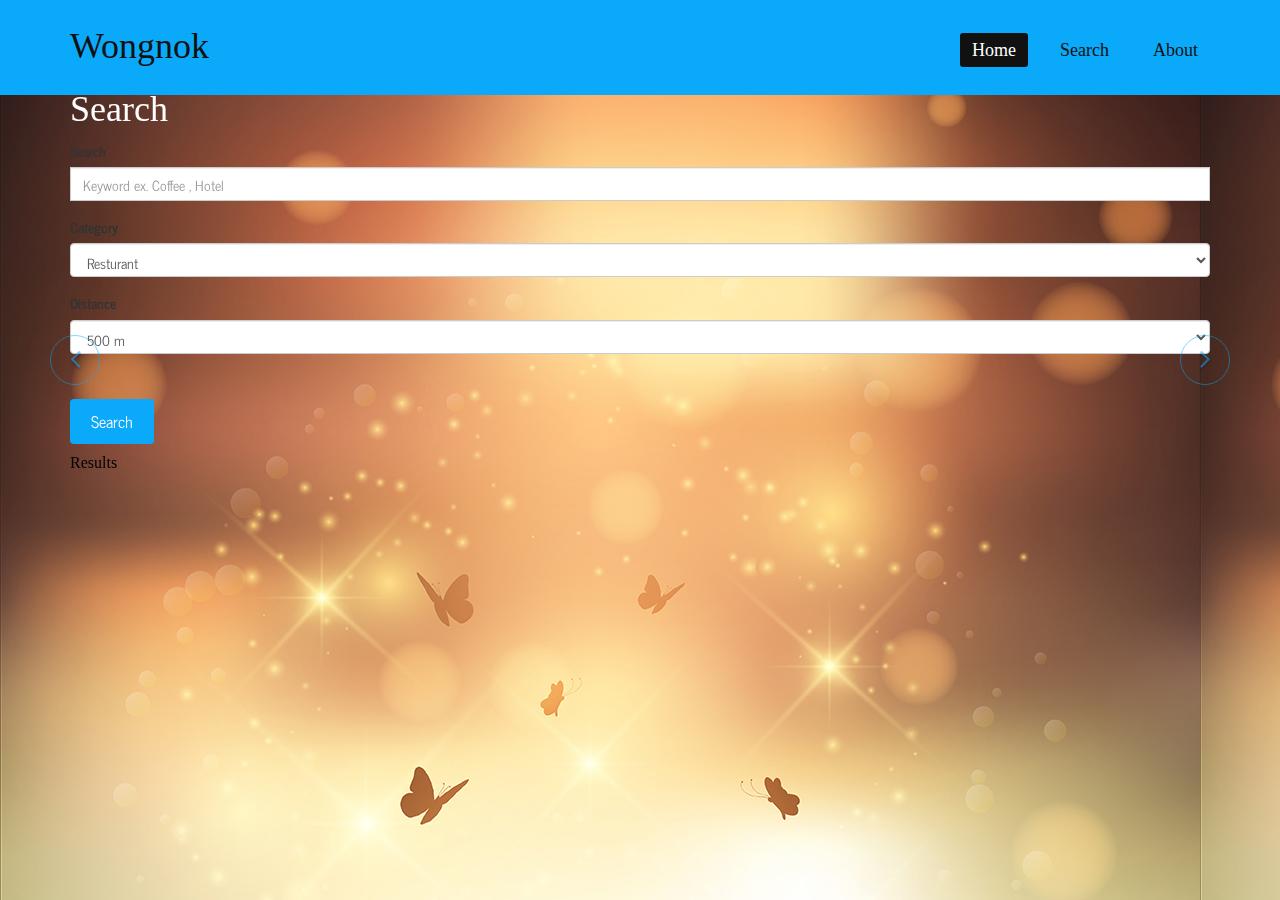
<file: proo/search.html>
<!DOCTYPE html>
<html lang="en">

<head>
    <meta charset="utf-8">
    <meta http-equiv="X-UA-Compatible" content="IE=edge">
    <meta name="viewport" content="width=device-width, initial-scale=1">
   
    <title>Wongnok</title>

    
    <link href="css/bootstrap.min.css" rel="stylesheet">
    <link rel="stylesheet" href="css/font-awesome.min.css">
    <link rel="stylesheet" href="css/animate.css">
    <link rel="stylesheet" href="css/overwrite.css">
    <link href="css/animate.min.css" rel="stylesheet">
    <link href="css/style.css" rel="stylesheet" />
    <link href="https://fonts.googleapis.com/css?family=News+Cycle" rel="stylesheet">


    
</head>
<style>
    body {
        background-image: url("img/1524.jpg");

    }
</style>
<header id="header">
    <nav class="navbar navbar-fixed-top" role="banner">
        <div class="container">
            <div class="navbar-header">
                <button type="button" class="navbar-toggle" data-toggle="collapse" data-target=".navbar-collapse">
                    <span class="sr-only">Toggle navigation</span>
                    <span class="icon-bar"></span>
                    <span class="icon-bar"></span>
                    <span class="icon-bar"></span>
                </button>
                <a class="navbar-brand" href="index.html">Wongnok</a>
            </div>
            <div class="collapse navbar-collapse navbar-right">
                <ul class="nav navbar-nav">
                    <li class="active">
                        <a href="index.html">Home</a>
                    </li>
                    <li>
                        <a href="#header">Search</a>
                    </li>
                    <li>
                        <a href="about.html">About</a>
                    </li>

                </ul>
            </div>
        </div>
       
    </nav>
  
</header>

<div class="slider">
    <div id="about-slider">
        <div id="carousel-slider" class="carousel slide" data-ride="carousel">
           
            <ol class="carousel-indicators visible-xs">
                <li data-target="#carousel-slider" data-slide-to="0" class="active"></li>
                <li data-target="#carousel-slider" data-slide-to="1"></li>
                <li data-target="#carousel-slider" data-slide-to="2"></li>
            </ol>



            <a class="left carousel-control hidden-xs" href="index.html" data-slide="prev">
                <i class="fa fa-angle-left"></i>
            </a>

            <a class=" right carousel-control hidden-xs" href="about.html" data-slide="next">
                <i class="fa fa-angle-right"></i>
            </a>
        </div>
   
    </div>
    
</div>

<div class="container">
    <h1 class="display-3">Search</h1>
    <form>
        <div class="form-group">
            <label for="">Search</label>
            <input type="text" name="keyword" id="keyword" class="form-control" placeholder="Keyword ex. Coffee , Hotel" aria-describedby="helpId">
        </div>
        <div class="form-group">
            <label for="">Category</label>
            <select class="form-control" name="type" id="type">
                <option value="resturant">Resturant</option>
                <option value="doctor">Doctor</option>
                <option value="beauty_salon">Beauty Salon</option>
                <option value="gas_station">Gas Station</option>
                <option value="atm">ATM</option>
            </select>
        </div>
        <div class="form-group">
            <label for="">Distance</label>
            <select class="form-control" name="radius" id="radius">
                <option value="500">500 m</option>
                <option value="1000">1 km</option>
                <option value="5000">5 km</option>
            </select>
        </div>
        <a name="" id="search" class="btn btn-primary" role="button">Search</a>
        <p></p>
        <h4>Results</h4>
        <div id="searchresult"></div>
    </form>
</div>





<script src="js/jquery-2.1.1.min.js"></script>

<script src="js/bootstrap.min.js"></script>
<script src="js/parallax.min.js"></script>
<script src="js/wow.min.js"></script>
<script src="js/jquery.easing.min.js"></script>
<script type="text/javascript" src="js/fliplightbox.min.js"></script>
<script src="js/functions.js"></script>
<script src="js/placesearch.js"></script>
<script src="js/search.js"></script>
<script>
    wow = new WOW(
        {

        })
        .init();
</script>
</body>

</html>
</file>
<file: proo/css/overwrite.css>
select,
textarea,
input[type="text"],
input[type="password"],
input[type="datetime"],
input[type="datetime-local"],
input[type="date"],
input[type="month"],
input[type="time"],
input[type="week"],
input[type="number"],
input[type="email"],
input[type="url"],
input[type="search"],
input[type="tel"],
input[type="color"],
.uneditable-input {
  -webkit-border-radius: 0;
     -moz-border-radius: 0;
          border-radius: 0;
}


input.input-block-level{
	padding:20px;
}

.input-append input,
.input-prepend input,
.input-append select,
.input-prepend select,
.input-append .uneditable-input,
.input-prepend .uneditable-input {
  -webkit-border-radius: 0 0 0 0;
     -moz-border-radius: 0 0 0 0;
          border-radius: 0 0 0 0;
}

.input-prepend .add-on:first-child,
.input-prepend .btn:first-child {
  -webkit-border-radius: 0 0 0 0;
     -moz-border-radius: 0 0 0 0;
          border-radius: 0 0 0 0;
}

.input-append input,
.input-append select,
.input-append .uneditable-input {
  -webkit-border-radius: 0 0 0 0;
     -moz-border-radius: 0 0 0 0;
          border-radius: 0 0 0 0;
}

.input-append input + .btn-group .btn:last-child,
.input-append select + .btn-group .btn:last-child,
.input-append .uneditable-input + .btn-group .btn:last-child {
  -webkit-border-radius: 0 0 0 0;
     -moz-border-radius: 0 0 0 0;
          border-radius: 0 0 0 0;
}


.input-append .add-on:last-child,
.input-append .btn:last-child,
.input-append .btn-group:last-child > .dropdown-toggle {
  -webkit-border-radius: 0 0 0 0;
     -moz-border-radius: 0 0 0 0;
          border-radius: 0 0 0 0;
}

.input-prepend.input-append input,
.input-prepend.input-append select,
.input-prepend.input-append .uneditable-input {
  -webkit-border-radius: 0;
     -moz-border-radius: 0;
          border-radius: 0;
}

.input-prepend.input-append input + .btn-group .btn,
.input-prepend.input-append select + .btn-group .btn,
.input-prepend.input-append .uneditable-input + .btn-group .btn {
  -webkit-border-radius: 0 0 0 0;
     -moz-border-radius: 0 0 0 0;
          border-radius: 0 0 0 0;
}

.input-prepend.input-append .add-on:first-child,
.input-prepend.input-append .btn:first-child {
  margin-right: -1px;
  -webkit-border-radius: 0 0 0 0;
     -moz-border-radius: 0 0 0 0;
          border-radius: 0 0 0 0;
}

.input-prepend.input-append .add-on:last-child,
.input-prepend.input-append .btn:last-child {
  margin-left: -1px;
  -webkit-border-radius: 0 0 0 0;
     -moz-border-radius: 0 0 0 0;
          border-radius: 0 0 0 0;
}

textarea:focus,
input[type="text"]:focus,
input[type="password"]:focus,
input[type="datetime"]:focus,
input[type="datetime-local"]:focus,
input[type="date"]:focus,
input[type="month"]:focus,
input[type="time"]:focus,
input[type="week"]:focus,
input[type="number"]:focus,
input[type="email"]:focus,
input[type="url"]:focus,
input[type="search"]:focus,
input[type="tel"]:focus,
input[type="color"]:focus,
.uneditable-input:focus {
  outline: 0;
  outline: thin dotted \9;
  /* IE6-9 */

}

input.search-query {
  margin-bottom: 0;
  -webkit-border-radius: 0 0 0 0;
     -moz-border-radius: 0 0 0 0;
          border-radius: 0 0 0 0;
}

.form-search .input-append .search-query {
  -webkit-border-radius: 0 0 0 0;
     -moz-border-radius: 0 0 0 0;
          border-radius: 0 0 0 0;
}

.form-search .input-append .btn {
  -webkit-border-radius: 0 0 0 0;
     -moz-border-radius: 0 0 0 0;
          border-radius: 0 0 0 0;
}

.form-search .input-prepend .search-query {
  -webkit-border-radius: 0 0 0 0;
     -moz-border-radius: 0 0 0 0;
          border-radius: 0 0 0 0;
}

.form-search .input-prepend .btn {
  -webkit-border-radius: 0 0 0 0;
     -moz-border-radius: 0 0 0 0;
          border-radius: 0 0 0 0;
}

.table-bordered {
  -webkit-border-radius: 0 0 0 0;
     -moz-border-radius: 0 0 0 0;
          border-radius: 0 0 0 0;
}


.dropdown-menu {
  *border-right-width: 0;
  *border-bottom-width: 0;
  -webkit-border-radius: 0;
     -moz-border-radius: 0;
          border-radius: 0;

}

.dropdown-submenu > .dropdown-menu {
  -webkit-border-radius: 0 0 0 0;
     -moz-border-radius: 0 0 0 0;
          border-radius: 0 0 0 0;
}

.dropup .dropdown-submenu > .dropdown-menu {
  -webkit-border-radius: 0 0 0 0;
     -moz-border-radius: 0 0 0 0;
          border-radius: 0 0 0 0;
}


/* === bootstrap button === */


.btn {
  text-shadow: none;
  background-image:none;
  border-color: none;
  border-bottom-color: none;
  -webkit-box-shadow: none;
     -moz-box-shadow: none;
          box-shadow: none;
}

.btn {
	outline:0;
  -webkit-border-radius: 0;
     -moz-border-radius: 0;
          border-radius: 0;
}


a.btn,.btn:focus {
	outline:0;
	
}

.btn-medium {
  -webkit-border-radius: 0;
     -moz-border-radius: 0;
          border-radius: 0;
}

.btn-lg {
  -webkit-border-radius: 0;
     -moz-border-radius: 0;
          border-radius: 0;
}

.btn-sm {
  -webkit-border-radius: 0;
     -moz-border-radius: 0;
          border-radius: 0;
}

.btn-xs {
  -webkit-border-radius: 0;
     -moz-border-radius: 0;
          border-radius: 0;
}


.btn-default {
  color: #333333;
  background-color: #f8f8f8;
}


.btn-theme {
  color:#fff;
}

.btn-theme:hover,.btn-theme:focus,.btn-theme:active{
   color:#fff;
}
</file>
<file: proo/css/style.css>
/* ==== Google font ==== */
@import url(http://fonts.googleapis.com/css?family=Roboto+Slab:400,300,700,100);
@import url(http://fonts.googleapis.com/css?family=Open+Sans:400,300,700,600);
@import url('font-awesome.css');

/* ==== overwrite bootstrap standard ==== */
@import url('overwrite.css');
@import url('animate.css');

/*************************
*******Typography******
**************************/
body {
  background-image:url("img/7.jpg");
  font-family:'Roboto', Arial, sans-serif;
  color:#333;
  line-height:1.6em;
  overflow-x:hidden;
  font-family: 'News Cycle', sans-serif;
}

h1,
h2,
h3,
h4,
h5,
h6 {
    font-weight:500; 
    font-family:'Roboto';
	color:#000;
}

h1{
  font-size: 36px;
  color:#fff;
}

h2{
  font-size:20px;
}

h3{
  font-size: 16px;
  color: #787878;
  font-weight: 400;
  line-height: 24px;
}

h4{
  font-size: 16px;
}

a {
  color: #0BA9F9;
  -webkit-transition: color 300ms, background-color 300ms;
  -moz-transition: color 300ms, background-color 300ms;
  -o-transition:  color 300ms, background-color 300ms;
  transition:  color 300ms, background-color 300ms;
}

a:hover, a:focus {
  color:rgba(0,0,0,.85);
  text-decoration:none;
}

hr {
  border-top: 1px solid #e5e5e5;
  border-bottom: 1px solid #fff;
}

.btn-primary {
	margin-top:30px;
}

.btn {
  display: inline-block;
  padding: 10px 20px;
  margin-bottom: 0;
  font-size: 16px;
  font-weight: normal;
  line-height: 1.42857143;
  text-align: center;
  white-space: nowrap;
  vertical-align: middle;
  -ms-touch-action: manipulation;
      touch-action: manipulation;
  cursor: pointer;
  -webkit-user-select: none;
     -moz-user-select: none;
      -ms-user-select: none;
          user-select: none;
  background-image: none;
  border: 1px solid transparent;
  border-radius: 4px;
  background-color: #0BA9F9;
}
.btn:hover {
	color: #fff;
	background-color: #0BA9F9;
	border-color: #0BA9F9;
}

/*************************
*******Header******
**************************/
.navbar-fixed-top .navbar-toggle .icon-bar {
  background-color: #fff;
}

.navbar>.container .navbar-brand{
  margin-left: 0;
}

.navbar-brand {
  padding: 0;
  margin:0;
}

.navbar-header a.navbar-brand {
   color:#111;
   font-family:'Roboto';
}

.navbar-header a.navbar-brand:hover{
   color:#fff;
}

.navbar {
  border-radius: 0;
  margin-bottom: 0;
  background: #151515;
  padding: 21px 0;
  padding-bottom: 0;
}

.navbar-nav{
  margin-top: 12px;
 }

.navbar-nav>li{
  margin-left: 20px;
  padding-bottom: 28px;
}

.navbar-fixed-top .navbar-nav > li > a {
	padding: 5px 12px;
	margin: 0;
	border-radius: 3px;
	color: #111;
	line-height: 24px;
	display: inline-block;
	text-transform:;
	font-weight:500;
	font-size:18px;
	font-family:'Roboto';
}

.navbar-fixed-top .navbar-nav > li > a:hover{
	background:#rgb(125, 202, 23)	;
	color:#fff;
}

.navbar-fixed-top {
  border: none;
  background: #0BA9F9;
}

.navbar-fixed-top .navbar-brand {
  font-size: 36px;
  line-height: 50px;
  color: #fff;
}

.navbar-fixed-top .navbar-nav > .active > a,
.navbar-fixed-top .navbar-nav > .active > a:hover,
.navbar-fixed-top .navbar-nav > .active > a:focus,
.navbar-fixed-top .navbar-nav > .open > a,
.navbar-fixed-top .navbar-nav > .open > a:hover,
.navbar-fixed-top .navbar-nav > .open > a:focus {
  background-color: #111;
  color: #fff;
}

/*************************
*******Slider******
**************************/
.slider {
	position: relative;	
	padding-top:70px;
}

#carousel-slider {
  position: relative;
}

#carousel-slider .carousel-indicators {
  bottom: -25px;
}

#carousel-slider .carousel-indicators li {
  border: 1px solid #ffbd20;
}

#carousel-slider a i {
  border: 1px solid #0BA9F9;
  border-radius:50%;
  font-size: 30px;
  height: 50px;
  padding: 8px;
  position: absolute;
  top: 50%;
  width: 50px;
  color:#0BA9F9;
}

#carousel-slider a i:hover {
  background:yellow;
  color:#cccc;
  border: 1px solid #0BA9F9;
}

#carousel-slider 
.carousel-control {
  width:inherit;
}

#carousel-slider .carousel-control.left i {
  left:50px;
  top:265px;
}

#carousel-slider .carousel-control.right i {
  right: 50px;
  top:265px;
}

#carousel-slider
.carousel-control.left, 
#carousel-slider
.carousel-control.right {
  background: none;
}

.carousel-caption {
  position: absolute;
  right: 15%;
  bottom: 150px;
  font-size:40px;
  left: 15%;
  z-index: 10;
  padding-bottom: 0px;
  color: #fff;
  text-align: center;
}

.carousel-caption  h2 {
	font-size:60px;
	color: #0BA9F9;
}

.carousel-caption  h2 span {
	font-size:60px;
	color: #fff;
}

.carousel-caption  p {
  font-size:30px;
  margin-top:30px;
  color:#fff;
}

.carousel-inner .form-inline .form-group button[type="livedemo"]{
	padding:20px 60px;
	font-size:25px;
	background:rgb(11, 249, 102);
	color:#fff;
}

.carousel-inner .form-inline .form-group button[type="livedemo"]:hover {
	color:#0BA9F9;
	background:#fff;
	-webkit-transition: color 300ms, background-color 300ms;
  -moz-transition: color 300ms, background-color 300ms;
  -o-transition:  color 300ms, background-color 300ms;
  transition:  color 300ms, background-color 300ms;
}

.carousel-inner .form-inline .form-group button[type="getnow"]{
	padding:20px 60px;
	font-size:25px;
	background:#fff;
	color:#0BA9F9;
}

.carousel-inner .form-inline .form-group button[type="getnow"]:hover {
	color:#fff;
	background:#0BA9F9;
	-webkit-transition: color 300ms, background-color 300ms;
  -moz-transition: color 300ms, background-color 300ms;
  -o-transition:  color 300ms, background-color 300ms;
  transition:  color 300ms, background-color 300ms;
}

/*************************
*******feature******
**************************/
#feature {
	padding-top:90px;
	background:#fff;
	padding-bottom:50px;
}

.hi-icon-effect {
	padding-bottom:30px;
	padding-left:10px;
	padding-right:10px;
}

.hi-icon-effect:hover {
	border-radius:6px;
	background:#f4f4f4;
	-webkit-transition: color 300ms, background-color 300ms;
  -moz-transition: color 300ms, background-color 300ms;
  -o-transition:  color 300ms, background-color 300ms;
  transition:  color 300ms, background-color 300ms;
}

.hi-icon-effect i.fa:hover {
	background:#fff;
	color: rgb(11, 249, 70);
	-webkit-transition: color 300ms, background-color 300ms;
  -moz-transition: color 300ms, background-color 300ms;
  -o-transition:  color 300ms, background-color 300ms;
  transition:  color 300ms, background-color 300ms;
}

.text-center i {
	font-size:30px;
	margin-top:50px;
	margin-bottom:30px;
	color:#fff;
	padding:50px;
	background:rgb(11, 249, 11);
	border-radius:50%;
}
.text-center h2 {
	margin-top:20px;
	margin-bottom:20px;
}

.text-center h3 {
	font-size:35px;
	margin-top:50px;
	margin-bottom:20px;
	color:#111;
}

.text-center p {
	margin-bottom:30px;
}

/*************************
*******services******
**************************/
#gallery {
	padding-top:70px;
	padding-bottom:70px;
	background:#f4f4f4;
}
#gallery img {
	border-radius:8px;
}

.gallery {
	margin-top:60px;
	margin-bottom:30px;
}

#gallery .text-center {
	padding-top:20px;
	margin-bottom:50px;
	padding-bottom:20px;
}

figure.effect-chico img {
	-webkit-transition: opacity 0.35s, -webkit-transform 0.35s;
	transition: opacity 0.35s, transform 0.35s;
	-webkit-transform: scale(1.12);
	transform: scale(1.12);
}

figure.effect-chico:hover img {
	opacity: 0.5;
	-webkit-transform: scale(1);
	transform: scale(1);
}

/*************************
*******parallax******
**************************/

.parallax-window {
    min-height: 500px;
    background: transparent;
}

.parallax-window .text-center h2 {		
	font-size:60px;
	margin-top:90px;
	padding-top:5px;
	padding-bottom:5px;
	color:#fff;
}

.parallax-window .text-center p {	
	color:#fff;
	font-size:20px;	
}

.sub-parallax .form-inline .form-group button[type="purchase"] {
	padding:20px 90px;
	font-size:20px;
	background:#fff;
	color:#0BA9F9;
	border-color: #0BA9F9;
}

.sub-parallax .form-inline .form-group button[type="purchase"]:hover {
	background:rgb(11, 249, 118);
	color:#fff;
	-webkit-transition: color 300ms, background-color 300ms;
  -moz-transition: color 300ms, background-color 300ms;
  -o-transition:  color 300ms, background-color 300ms;
  transition:  color 300ms, background-color 300ms;
}

.sub-parallax .form-inline .form-group button[type="subscribe"] {
	padding:20px 90px;
	font-size:20px;	
}

.sub-parallax .form-inline .form-group button[type="subscribe"]:hover {
	background:#fff;
	color:#0BA9F9;
	-webkit-transition: color 300ms, background-color 300ms;
  -moz-transition: color 300ms, background-color 300ms;
  -o-transition:  color 300ms, background-color 300ms;
  transition:  color 300ms, background-color 300ms;
}

/*************************
*******pricing******
**************************/
#pricing {
	padding-top:90px;
	background:#fff;
	padding-bottom:40px;
}

#pricing .text-center p {		
	margin-bottom:50px;
	padding-bottom:20px;
}

.pricing-area h2 {
  font-weight: 300;
  margin-top: 0;
  margin-bottom: 15px;
  font-size:25px;
  color:#fff;
}

.pricing-area span {
   font-weight: 700;
   font-size: 18px;
   color:#fff;
}

.plan {
  position: relative;
  margin-bottom: 70px;
}

.pricing-area ul {
  background:#FAFAFA;
  padding: 0;
  margin: 0;
}

.pricing-area ul li {
  list-style: none;
  padding: 15px 0;
  font-size: 16px;
  font-weight: 400;
}

.pricing-area ul li:nth-child(even){
  background:#f5f5f5
}

.pricing-area .price-three img, 
.pricing-area .price-six img {
  position: absolute;
  right: 15px;
  top: 0;
}

.pricing-area .heading-one, 
.pricing-area .heading-two, 
.pricing-area .heading-three {
  padding:17px 0;
} 

.pricing-area .heading-one, 
.pricing-area .heading-two, 
.pricing-area .heading-three, 
.pricing-area .heading-four, 
.pricing-area .heading-five, 
.pricing-area .heading-six, 
.pricing-area .heading-seven {
  margin-left: -10px;
  border-radius:8px;
}

.pricing-area .heading-one:hover, 
.pricing-area .heading-two:hover, 
.pricing-area .heading-three:hover, 
.pricing-area .heading-four:hover, 
.pricing-area .heading-five:hover, 
.pricing-area .heading-six:hover, 
.pricing-area .heading-seven:hover {
	background-color:#111;
	 -webkit-transition: color 300ms, background-color 300ms;
  -moz-transition: color 300ms, background-color 300ms;
  -o-transition:  color 300ms, background-color 300ms;
  transition:  color 300ms, background-color 300ms;
}

.pricing-area .heading-one, 
.pricing-area .price-one .plan-action .btn-primary {
  background: #e24f43
}

.pricing-area .heading-two, 
.pricing-area .price-two .plan-action .btn-primary {
  background:#27AE60;
}

.pricing-area .heading-three,
.pricing-area .price-three .plan-action .btn-primary {
  background: #f39c12;
}

.pricing-area .heading-four, 
.pricing-area .price-four .plan-action .btn-primary {
  background: #0BA9F9;
}

.pricing-area .heading-five, 
.pricing-area .price-five .plan-action .btn-primary {
  background: #0BA9F9;
}

.pricing-area .heading-six, 
.pricing-area .price-six .plan-action .btn-primary {
  background: #e24f43;
}

.pricing-area .heading-seven, 
.pricing-area .price-seven .plan-action .btn-primary {
  background: #0BA9F9;
}

.pricing-area .bg{
 background: #fafafa 
}

.pricing-area .heading-one h3:before {
  border-color: #bf4539 transparent transparent;
}

.pricing-area .heading-two h3:before {
  border-color: #1f8c4d transparent transparent;
}

.pricing-area .heading-three h3:before {
  border-color: #d4880f transparent transparent;
}

.pricing-area .heading-four h3:before {
  border-color: #424242 transparent transparent;
}

.pricing-area .heading-five h3:before {
  border-color: #424242 transparent transparent;
}

.pricing-area .heading-six h3:before {
  border-color: #bf4539 transparent transparent;
}

.pricing-area .heading-seven h3:before {
  border-color: #424242 transparent transparent;
}

.pricing-area h3:before {
  border-color: #D4880F transparent transparent;
  border-radius: 5px 0 0 0px;
  border-style: solid;
  border-width: 12px;
  content: "";
  height: 0;
  left: 4px;
  position: absolute;
  top: 78px;
  width: 0;
  z-index: -999;
}

.small-pricing h3:after {
  height:94px;
}

.small-pricing h3:before {
  top: 74px;
}

.plan-action {
  height: 40px;
}

.pricing-area .plan-action .btn-primary {
  position: relative;
  padding:5px 20px;
  color: #fff;
  margin-top: 5px;
}

.pricing-area .plan-action .btn-primary:hover {
  border:none;
}

.pricing-area .price-two .plan-action .btn-primary:before, 
.pricing-area .price-two .plan-action .btn-primary:after {
  border-color: #1f8c4d transparent transparent;
}

.pricing-area .price-three .plan-action .btn-primary:before, 
.pricing-area .price-three .plan-action .btn-primary:after {
  border-color: #d4880f transparent transparent;
}

.pricing-area .price-four .plan-action .btn-primary:before, 
.pricing-area .price-four .plan-action .btn-primary:after, 
.pricing-area .price-five .plan-action .btn-primary:before, 
.pricing-area .price-five .plan-action .btn-primary:after, 
.pricing-area .price-seven .plan-action .btn-primary:before, 
.pricing-area .price-seven .plan-action .btn-primary:after  {
  border-color: #0BA9F9 transparent transparent;
  right: -9px;
}

.pricing-area .price-six .plan-action .btn-primary:before, 
.pricing-area .price-six .plan-action .btn-primary:after {
  border-color: #bf4539 transparent transparent;
  right: -9px;
}

/*************************
*******our team******
**************************/
#our-team {
	padding-top:70px;
	padding-bottom:70px;
	background:#f4f4f4;
}

#our-team h4 {
	color:#0BA9F9;
}

#our-team .text-center {
	padding-top:20px;
	margin-bottom:30px;
	padding-bottom:10px;
}

#our-team .team img {
	border-radius:8px;
}

/*************************
*******footer******
**************************/
footer {
	background:#f4f4f4;
	padding-bottom:20px;
}

#contact {
	background:url('../img/map.jpg');
	padding-top:70px;
	padding-bottom:80px;
}

#contact .text-center {
	padding-top:20px;
	margin-bottom:30px;
	padding-bottom:10px;
}

#contact ul {
	list-style:none;
	margin-left:-40px;
	font-size:13px;
}

#contact h2 {
	color:#000;
	margin-bottom:30px;
	font-size:25px;
}
.form-inline {
	margin-top:15px;
	margin-bottom:15px;	
}

.form-inline .form-group input[type="name"]{
	margin-top:10px;
	border-radius:4px;
	border-radius:6px;
}

.form-inline .form-group input[type="email"]{
	margin-top:10px;
	border-radius:6px;
	padding:5px 20px;
}

.sub-footer form {
	margin-top:60px;
	margin-bottom:30px;
}

.sub-footer .form-inline .form-group button[type="purchase"] {
	padding:20px 90px;
	font-size:25px;
}

.sub-footer .form-inline .form-group button[type="purchase"]:hover {
	background:#fff;
	color:#0BA9F9;
	-webkit-transition: color 300ms, background-color 300ms;
  -moz-transition: color 300ms, background-color 300ms;
  -o-transition:  color 300ms, background-color 300ms;
  transition:  color 300ms, background-color 300ms;
}

.sub-footer .form-inline .form-group button[type="subscribe"] {
	padding:20px 90px;
	font-size:25px;
	background:#fff;
	color:#0BA9F9;
	border-color: #0BA9F9;
}

.sub-footer .form-inline .form-group button[type="subscribe"]:hover {
	background:#0BA9F9;
	color:#fff;
	-webkit-transition: color 300ms, background-color 300ms;
  -moz-transition: color 300ms, background-color 300ms;
  -o-transition:  color 300ms, background-color 300ms;
  transition:  color 300ms, background-color 300ms;
}

ul.social-network {
	list-style:none;
	margin-top:20px;	
	padding:10px;
	transition: all 0.3s ease-in-out;
  -moz-transition: all 0.3s ease-in-out;
  -webkit-transition: all 0.3s ease-in-out;
  -o-transition: all 0.3s ease-in-out;
}

.social-icon {
	text-align:center;
	margin-bottom:30px;
}

ul.social-network li {
	display:inline;
	margin: 0 18px;	
	font-size:25px;	
}

ul.social-network li a {	
	color:#d0d0d0;
	text-align:center;
}
.social-network li:hover .fa-twitter {
  color: #00abf0;
}
.social-network li:hover .fa-facebook {
  color: #39579a;
}
.social-network li:hover .fa-google-plus {
  color: #eb8984;
}
.social-network li:hover .fa-pinterest {
  color: #c9171e; 
}
.social-network li:hover .fa-linkedin {
  color: #0077b5; 
}
.social-network li:hover .fa-youtube-play {
  color: #C84941; 
}
.social-network li:hover .fa-dribbble {
  color: #EA4C89 ; 
}
.social-network li:hover .fa-pinterest-square {
  color: #EA4B49; 
}
</file>
